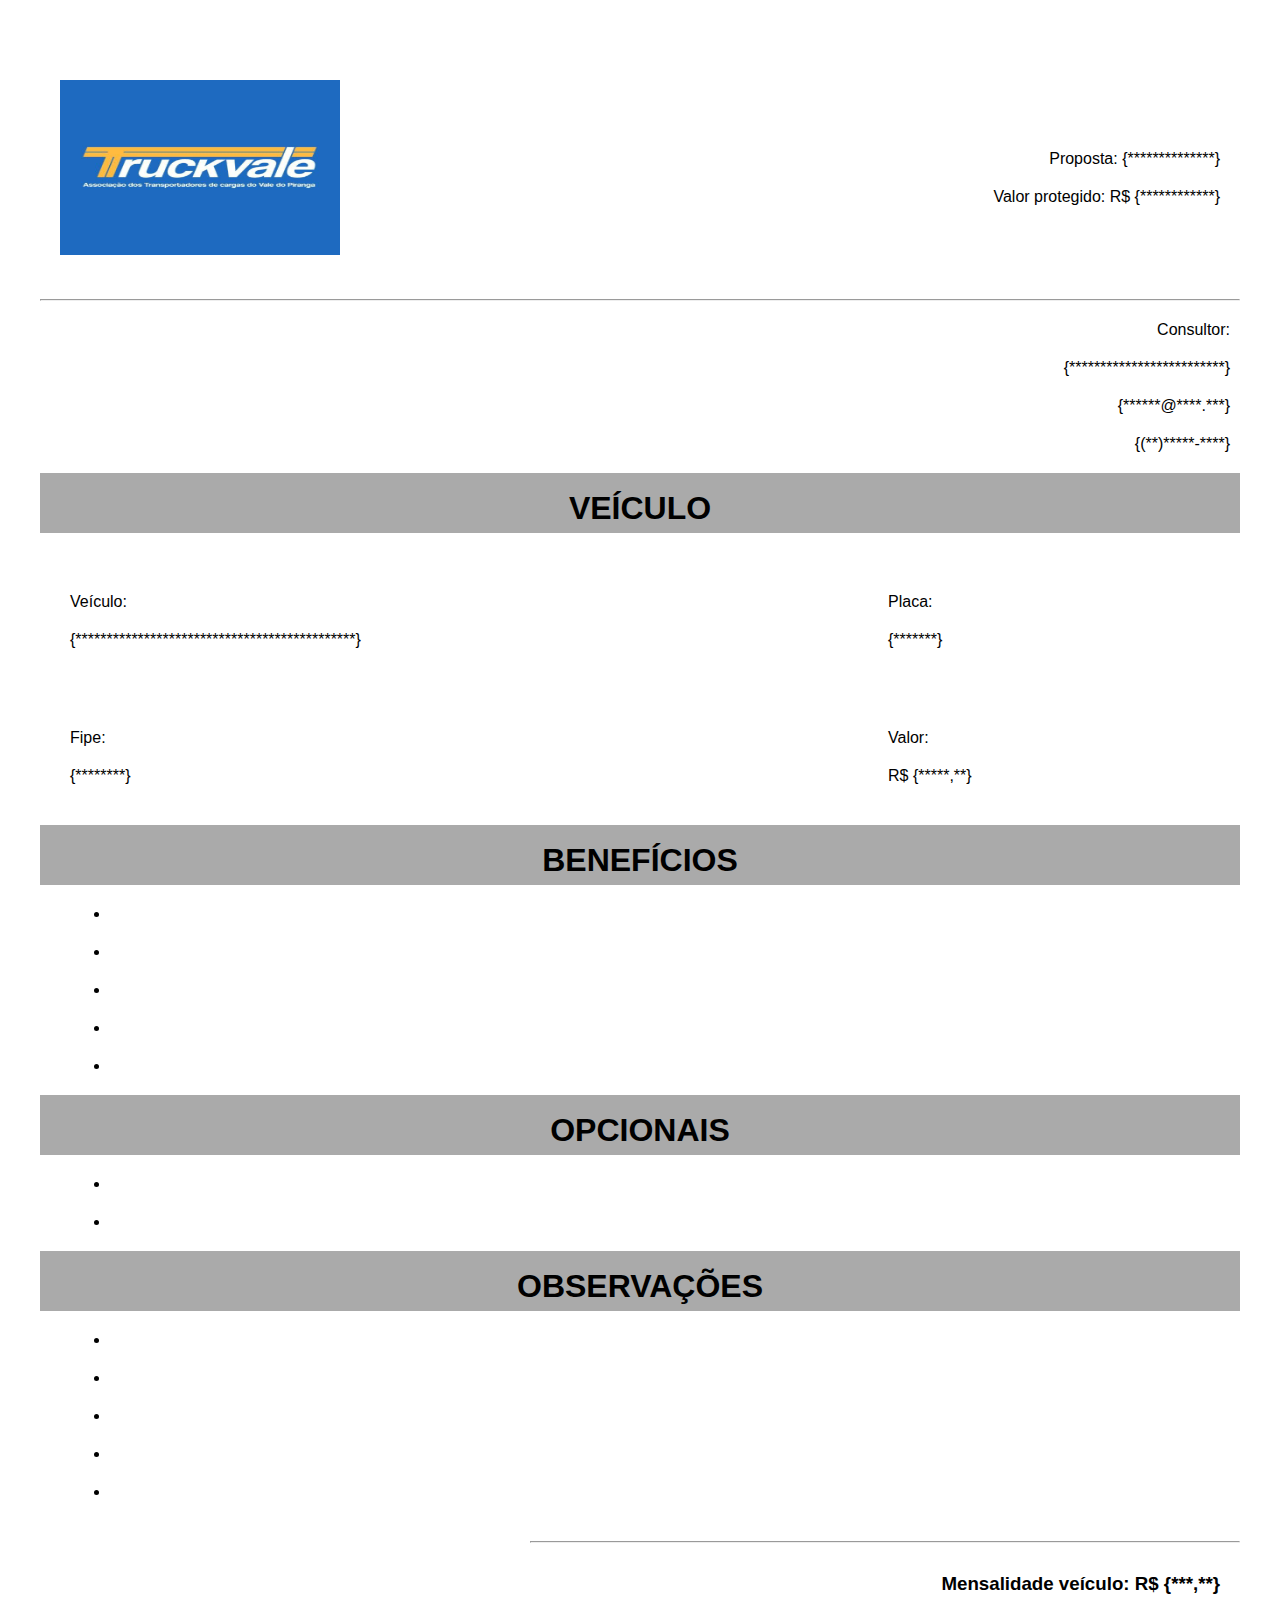
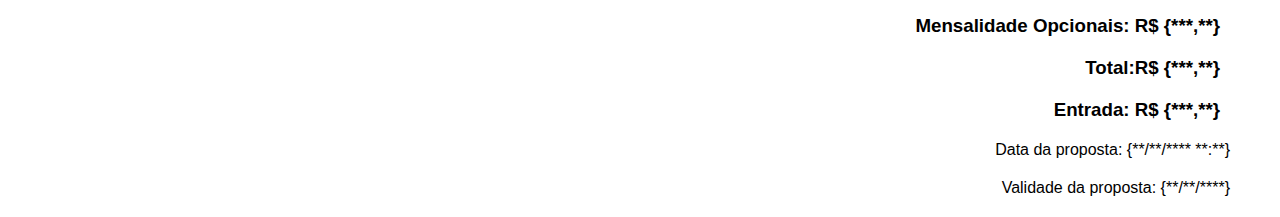
<file: index.html>
<!DOCTYPE html>
<html>
  <head>
    <meta charset="UTF-8" />
    <meta http-equiv="X-UA-Compatible" content="IE=edge" />
    <meta name="viewport" content="width=device-width, initial-scale=1.0" />
    <title>Proposta Motor Home</title>
    <style>
      * {
        font-family: 'Simple', sans-serif;
        margin: 20px 10px 10px 10px;
        box-sizing: border-box;
      }

      .cabecalho {
        display: flex;
        justify-content: space-between;
      }

      #proposta {
        text-align: right;
        margin-top: 90px;
      }

      .consultor-dados {
        text-align: right;
      }

      .section-title {
        margin: 0;
        display: flex;
        align-items: center;
        background-color: #aaaaaa;
        height: 60px;
        justify-content: center;
        font-size: 1;
      }

      .detalhe-veiculo-linha-1 {
        display: flex;
      }

      #detalhe-veiculo-1 {
        width: 70%;
      }
      #detalhe-veiculo-2 {
        width: 30%;
      }

      .detalhe-veiculo-linha-2 {
        display: flex;
      }
      #detalhe-veiculo-3 {
        width: 70%;
      }

      #detalhe-veiculo-4 {
        width: 30%;
      }

      .detalhes-proposta {
        text-align: right;
      }

      #linha-final-proposta {
        position: relative;
        align-content: end;
        margin-left: 500px;
      }
    </style>
  </head>

  <body>
    <header class="header">
      <section class="cabecalho">
        <div id="logo">
          <img src="TruckVale.jpeg" width="280" height="175" ></img>
        </div>
        <div id="proposta">
          <p>Proposta: {**************}</p>
          <p>Valor protegido: R$ {************}</p>
        </div>
      </section>
      <hr />
      <section class="consultor-dados">
        <p>Consultor:</p>
        <p>{*************************}</p>
        <p>{******@****.***}</p>
        <p>{(**)*****-****}</p>
      </section>
    </header>
    <main>
      <section class="veiculo">
        <div class="section-title">
          <h1>VEÍCULO</h1>
        </div>
        <div class="detalhe-veiculo-linha-1">
          <div id="detalhe-veiculo-1">
            <p>Veículo:</p>
            <p>{*********************************************}</p>
          </div>
          <div id="detalhe-veiculo-2">
            <p>Placa:</p>
            <p>{*******}</p>
          </div>
        </div>
        <div class="detalhe-veiculo-linha-2">
          <div id="detalhe-veiculo-3">
            <p>Fipe:</p>
            <p>{********}</p>
          </div>
          <div id="detalhe-veiculo-4">
            <p>Valor:</p>
            <p>R$ {*****,**}</p>
          </div>
          <!-- <div id="detalhe-veiculo-4">
            <p>Cota de participação:</p>
            <p>{**%}</p>
          </div> -->
        </div>
      </section>
      <section class="beneficios">
        <div class="section-title">
          <h1>BENEFÍCIOS</h1>
        </div>
        <div>
          <ul>
            <li></li>
            <li></li>
            <li></li>
            <li></li>
            <li></li>
          </ul>
        </div>
      </section>
      <section class="opcionais">
        <div class="section-title">
          <h1>OPCIONAIS</h1>
        </div>
        <div>
          <ul>
            <li></li>
            <li></li>
          </ul>
        </div>
      </section>
      <section class="observacoes">
        <div class="section-title">
          <h1>OBSERVAÇÕES</h1>
        </div>
        <div>
          <ul>
            <li></li>
            <li></li>
            <li></li>
            <li></li>
            <li></li>
          </ul>
        </div>
      </section>
    </main>
    <div id="linha-final-proposta">
      <hr />
    </div>
    <header>
      <section class="detalhes-proposta">
        <div>
          <h3>Mensalidade veículo: R$ {***,**}</h3>
        </div>
        <div>
          <h3>Mensalidade Opcionais: R$ {***,**}</h3>
        </div>
        <div>
          <h3>Total:R$ {***,**}</h3>
        </div>
        <div>
          <h3>Entrada: R$ {***,**}</h3>
        </div>
        <p>Data da proposta: {**/**/**** **:**}</p>
        <p>Validade da proposta: {**/**/****}</p>
      </section>
    </header>
  </body>
</html>
</file>
